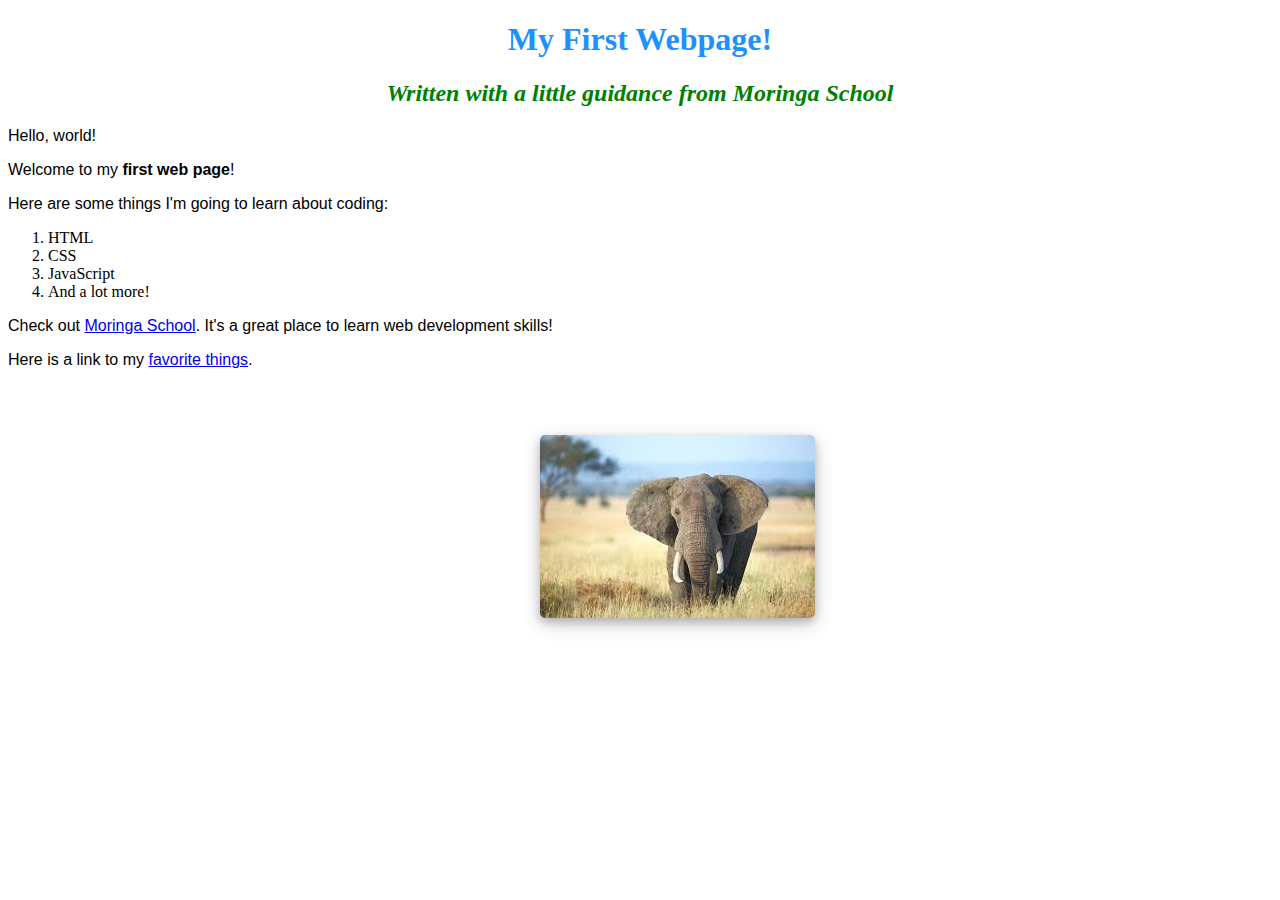
<file: index.html>
<!DOCTYPE html>
<html>
  <head>
    <title>My first webpage!</title>
    <link href="css/styles.css" rel="stylesheet" type="text/css">
  </head>
  <body>
    <h1>My First Webpage!</h1>
    <h2>Written with a little guidance from <em>Moringa School</em></h2>
    
    <p>Hello, world!</p>
    <p>Welcome to my <strong>first web page</strong>!</p>

    <p>Here are some things I'm going to learn about coding:</p>
    <ol>
      <li>HTML</li>
      <li>CSS</li>
      <li>JavaScript</li>
      <li>And a lot more!</li>
    </ol>
    <p>Check out <a href="http://moringaschool.com/">Moringa School</a>. It's a great place to learn web development skills!</p>
    <p>Here is a link to my <a href="favorite-things.html">favorite things</a>.</p>
    <div class="zoom">
      <img src="images/elephant.jpeg" alt="A photo of an elephant">
    </div>
    </body>
</html>
</file>
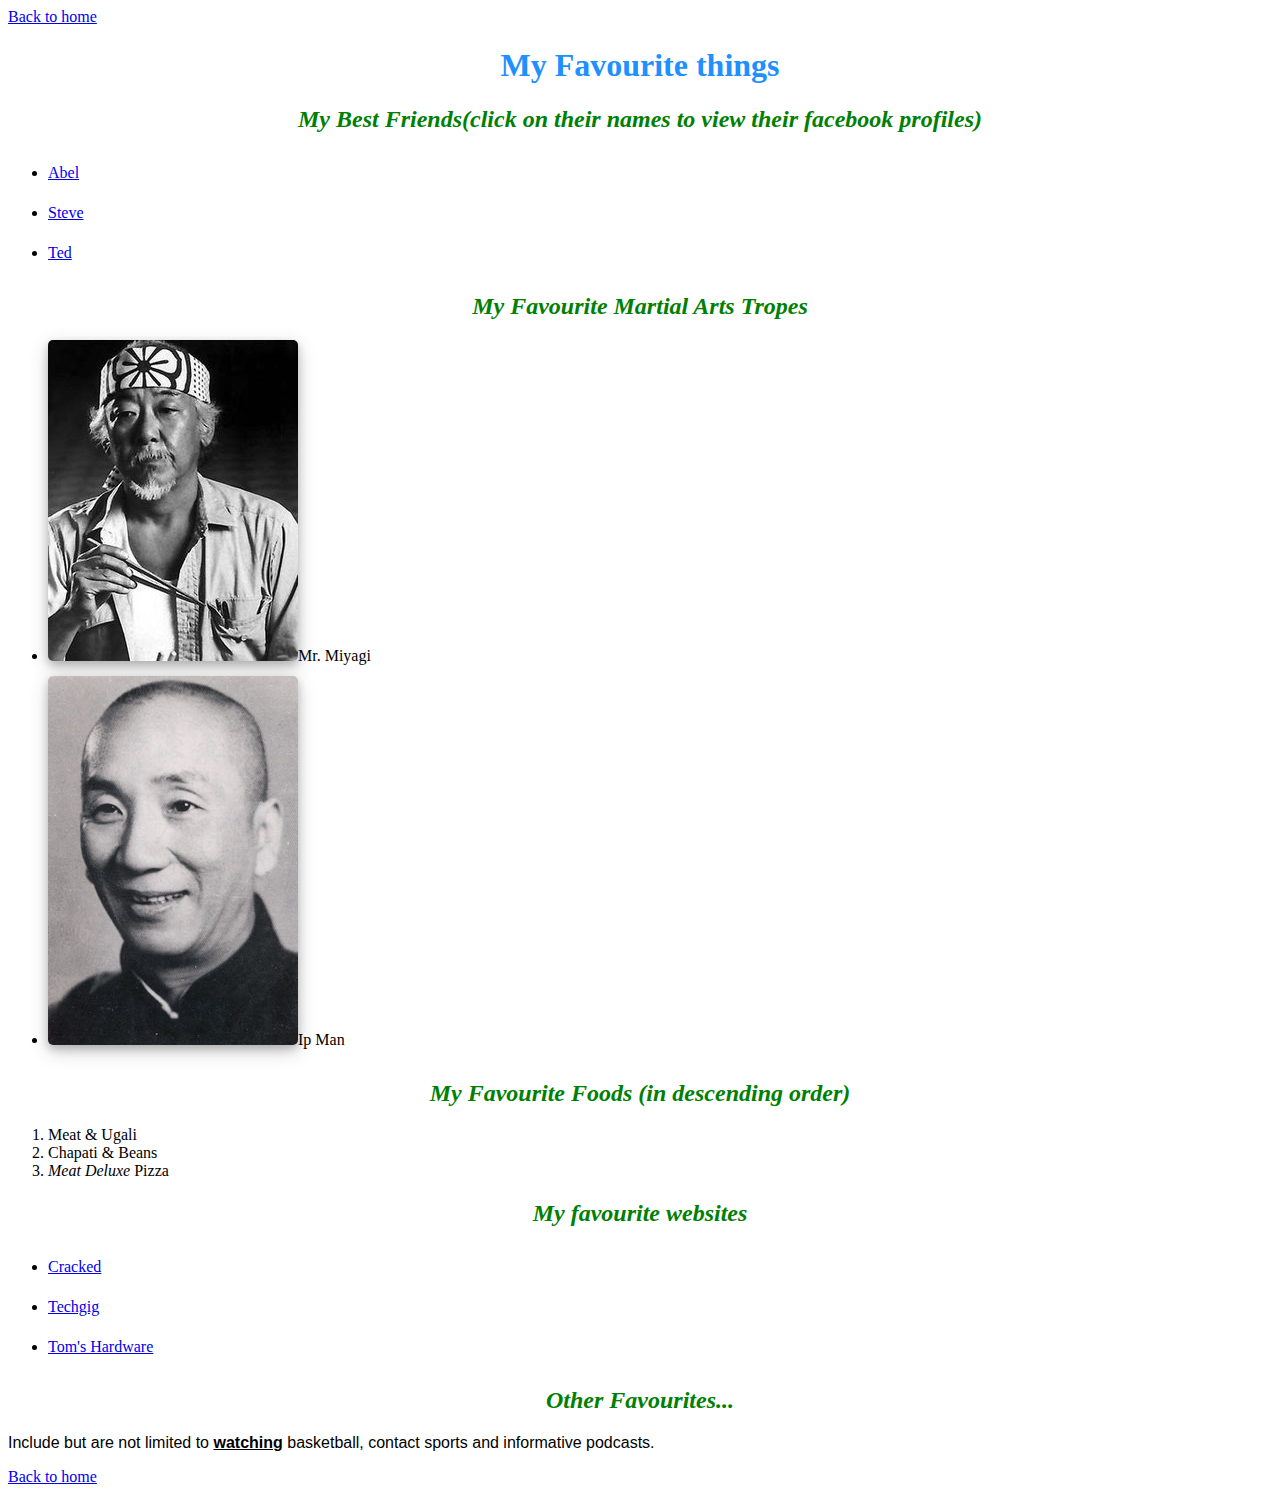
<file: favorite-things.html>
<!DOCTYPE html>
<html>
<head>
  <title>My favourite things</title>
  <link href="css/styles.css" rel="stylesheet" type="text/css">
</head>
<body>
  <a href="index.html">Back to home</a>
  </br>
  <h1>My Favourite things</h1>

  <h2>My Best Friends(click on their names to view their facebook profiles)</h2>
  <ul>
    <li><a href="https://web.facebook.com/abel.sez">Abel</a></li>
    <li><a href="https://web.facebook.com/stm1826">Steve</a></li>
    <li><a href="https://web.facebook.com/ted.mbaya.9">Ted</a></li>
  </ul>
  <h2>My Favourite Martial Arts Tropes</h2>
  <ul>
    <li><img src="images/miyagi.jpg" alt="Mr Miyagi">Mr. Miyagi</li>
    <li><img src="images/ipman.jpg" alt = "Ip Man">Ip Man</li>
  </ul>

  <h2>My Favourite Foods <strong>(in descending order)</strong></h2>

  <ol>
    <li>Meat &amp; Ugali</li>
    <li>Chapati &amp; Beans</li>
    <li><em>Meat Deluxe</em> Pizza</li>
  </ol>
  
  <h2>My favourite websites</h2>

  <ul>
    <li><a href="https://www.cracked.com/">Cracked</a></li>
    <li><a href="https://www.techgig.com">Techgig</a></li>
    <li><a href="https://www.tomshardware.com/">Tom's Hardware</a></li>
  </ul>
  
  <h2>Other Favourites...</h2>
  <p>Include but are not limited to <u><strong>watching</strong></u> basketball, contact sports and informative podcasts.</p>

  <a href="index.html">Back to home</a>
</body>
</html>
</file>
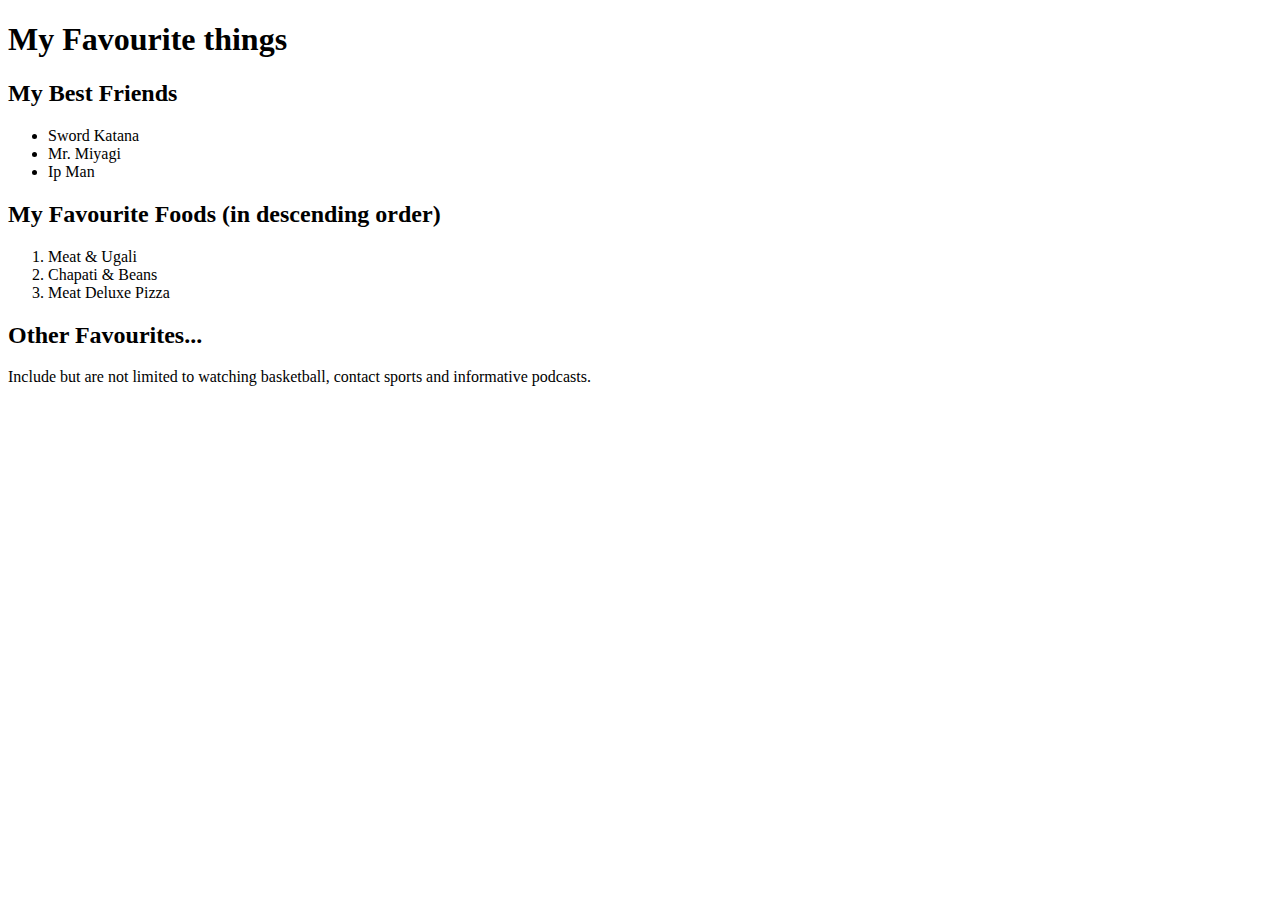
<file: favourite-things.html>
<!DOCTYPE html>
<html>
<head>
  <title>My favourite things</title>
</head>
<body>
  <h1>My Favourite things</h1>

  <h2>My Best Friends</h2>

  <ul>
    <li>Sword Katana</li>
    <li>Mr. Miyagi</li>
    <li>Ip Man</li>
  </ul>

  <h2>My Favourite Foods (in descending order)</h2>

  <ol>
    <li>Meat &amp; Ugali</li>
    <li>Chapati &amp; Beans</li>
    <li>Meat Deluxe Pizza</li>
  </ol>

  <h2>Other Favourites...</h2>
  <p>Include but are not limited to watching basketball, contact sports and informative podcasts.</p>
</body>
</html>
</file>
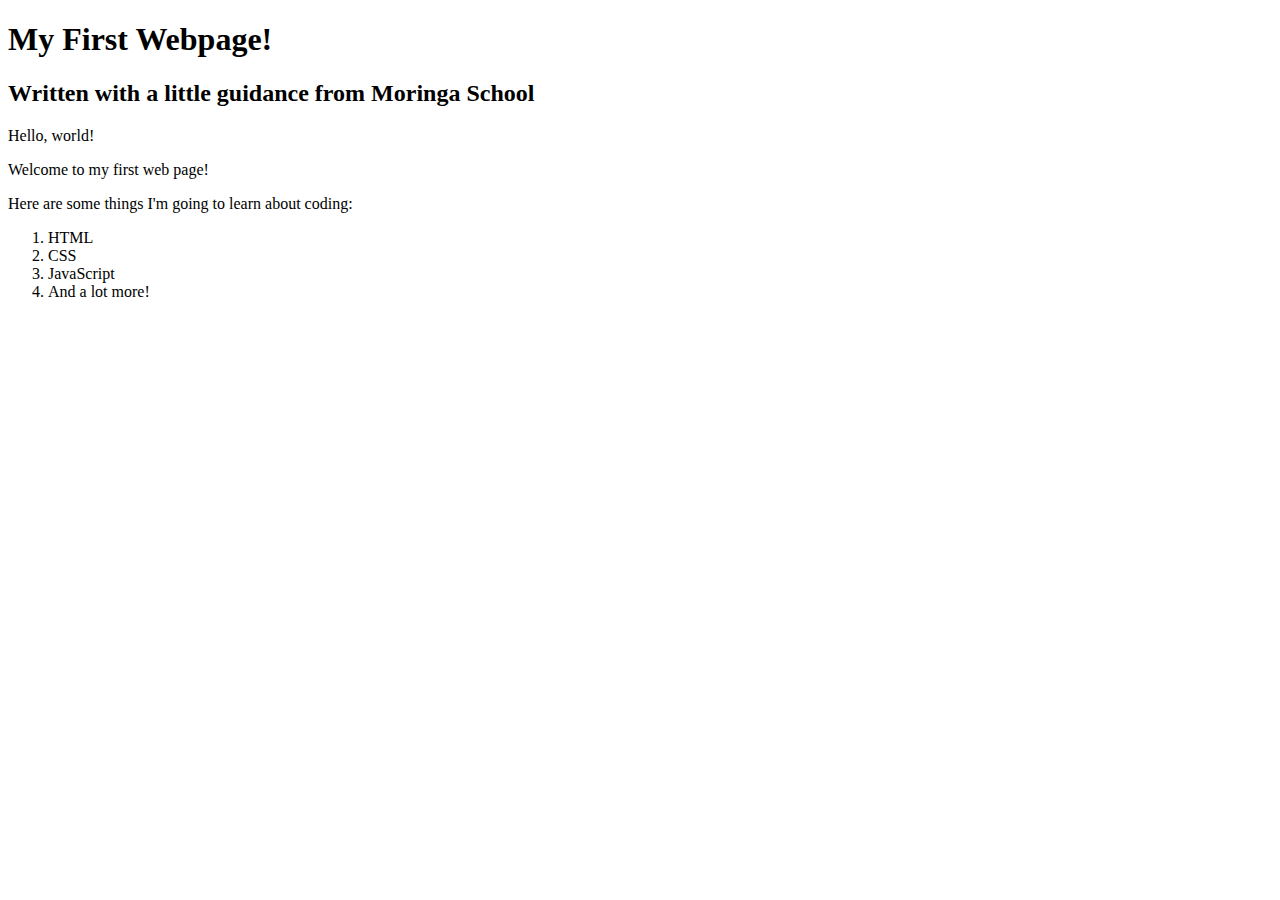
<file: my-first-webpage.html>
<!DOCTYPE html>
<html>
  <head>
    <title>My first webpage!</title>
  </head>
  <body>
    <h1>My First Webpage!</h1>
    <h2>Written with a little guidance from Moringa School</h2>
    
    <p>Hello, world!</p>
    <p>Welcome to my first web page!</p>

    <p>Here are some things I'm going to learn about coding:</p>
    <ol>
      <li>HTML</li>
      <li>CSS</li>
      <li>JavaScript</li>
      <li>And a lot more!</li>
    </ol>
  </body>
</html>
</file>
<file: css/styles.css>
h1 {
  color:dodgerblue;
  text-align: center;
}
h2 {
  color: green;
  font-style: italic;
  text-align: center;
}
p {
  font-family: sans-serif;
}
ul {
  line-height: 40px;
}
img{
  border-radius: 5px;
  box-shadow: 0 4px 8px 0 rgba(0, 0, 0, 0.2), 0 6px 20px 0 rgba(0, 0, 0, 0.19);

}
.zoom {
  padding: 50px;
  transition: transform .2s; /* Animation */
  width: 200px;
  height: 200px;
  margin: 0 auto;
}

.zoom:hover {
  transform: scale(1.2); /* (150% zoom - Note: if the zoom is too large, it will go outside of the viewport) */
}
</file>
